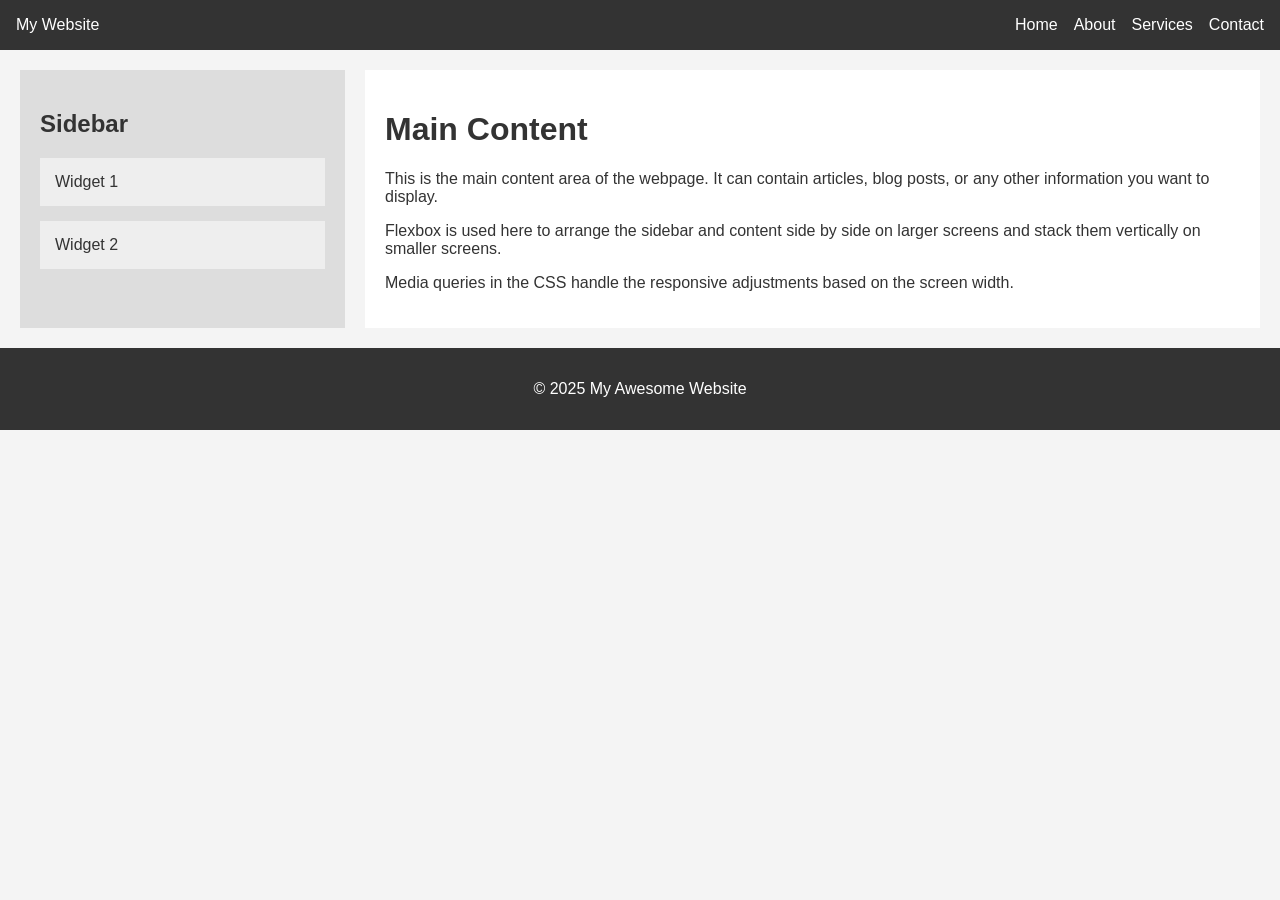
<file: index.html>
<!DOCTYPE html>
<html lang="en">
<head>
    <meta charset="UTF-8">
    <meta name="viewport" content="width=device-width, initial-scale=1.0">
    <title>Responsive Layout</title>
    <style>
        body {
            font-family: sans-serif;
            margin: 0;
            padding: 0;
            background-color: #f4f4f4;
            color: #333;
        }

        /* Navigation Bar */
        nav {
            background-color: #333;
            color: white;
            padding: 1em;
            display: flex;
            justify-content: space-between;
            align-items: center;
        }

        nav ul {
            list-style: none;
            padding: 0;
            margin: 0;
            display: flex;
        }

        nav ul li {
            margin-left: 1em;
        }

        nav a {
            color: white;
            text-decoration: none;
        }

        /* Main Content */
        .container {
            display: flex;
            padding: 20px;
            gap: 20px;
        }

        .sidebar {
            background-color: #ddd;
            padding: 20px;
            flex: 1;
        }

        .content {
            background-color: white;
            padding: 20px;
            flex: 3;
        }

        .widget {
            background-color: #eee;
            padding: 15px;
            margin-bottom: 15px;
        }

        /* Footer */
        footer {
            background-color: #333;
            color: white;
            text-align: center;
            padding: 1em 0;
            position: sticky;
            bottom: 0;
            width: 100%;
        }

        /* Media Queries for Responsiveness */

        /* Mobile View (up to 600px) */
        @media (max-width: 600px) {
            .container {
                flex-direction: column; /* Stack items vertically */
            }

            nav ul {
                flex-direction: column;
                align-items: flex-start;
            }

            nav ul li {
                margin: 0.5em 0;
            }

            .sidebar {
                order: -1; /* Move sidebar above content */
                margin-bottom: 20px;
            }
        }

        /* Tablet View (601px to 1024px) */
        @media (min-width: 601px) and (max-width: 1024px) {
            .container {
                flex-direction: row; /* Keep items in a row */
            }

            .sidebar {
                flex: 1;
            }

            .content {
                flex: 2;
            }
        }

        /* Desktop View (1025px and above) - Inherits default styles */
    </style>
</head>
<body>

    <nav>
        <span>My Website</span>
        <ul>
            <li><a href="#">Home</a></li>
            <li><a href="#">About</a></li>
            <li><a href="#">Services</a></li>
            <li><a href="#">Contact</a></li>
        </ul>
    </nav>

    <div class="container">
        <aside class="sidebar">
            <h2>Sidebar</h2>
            <div class="widget">Widget 1</div>
            <div class="widget">Widget 2</div>
        </aside>

        <main class="content">
            <h1>Main Content</h1>
            <p>This is the main content area of the webpage. It can contain articles, blog posts, or any other information you want to display.</p>
            <p>Flexbox is used here to arrange the sidebar and content side by side on larger screens and stack them vertically on smaller screens.</p>
            <p>Media queries in the CSS handle the responsive adjustments based on the screen width.</p>
        </main>
    </div>

    <footer>
        <p>&copy; 2025 My Awesome Website</p>
    </footer>

</body>
</html>
</file>
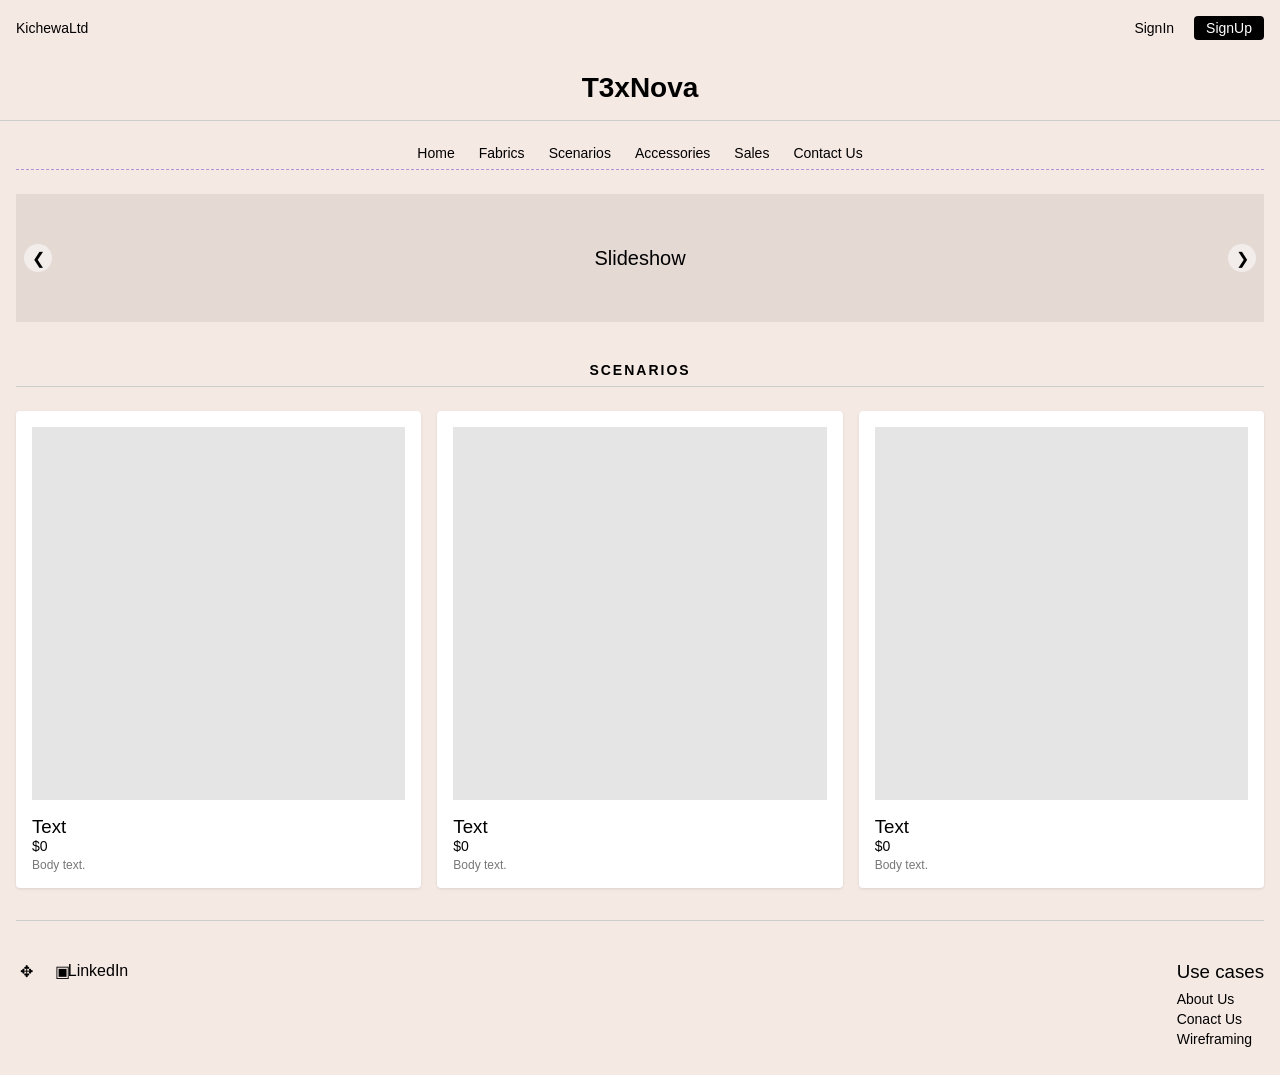
<file: newHomepage.html>
<!DOCTYPE html>
<html lang="en">
<head>
  <meta charset="UTF-8">
  <meta name="viewport" content="width=device-width, initial-scale=1.0">
  <title>T3xNova</title>
  <style>
    * {
      margin: 0;
      padding: 0;
      box-sizing: border-box;
      font-family: -apple-system, BlinkMacSystemFont, "Segoe UI", Roboto, Helvetica, Arial, sans-serif;
    }
    
    body {
      background-color: #f5e9e4;
      min-height: 100vh;
      display: flex;
      flex-direction: column;
    }
    
    a {
      text-decoration: none;
      color: inherit;
    }
    
    /* Header */
    header {
      display: flex;
      justify-content: space-between;
      align-items: center;
      padding: 16px;
    }
    
    .brand-name {
      font-size: 14px;
      font-weight: 500;
    }
    
    .auth-buttons {
      display: flex;
      gap: 8px;
    }
    
    .signin-btn {
      font-size: 14px;
      padding: 4px 12px;
      border-radius: 4px;
      cursor: pointer;
    }
    
    .signin-btn:hover {
      background-color: #e5e5e5;
    }
    
    .signup-btn {
      font-size: 14px;
      padding: 4px 12px;
      background-color: #000;
      color: white;
      border-radius: 4px;
      cursor: pointer;
    }
    
    .signup-btn:hover {
      background-color: #333;
    }
    
    /* Main Brand */
    .main-brand {
      text-align: center;
      padding: 16px 0;
    }
    
    .main-brand h1 {
      font-size: 28px;
      font-weight: bold;
    }
    
    .divider {
      border-bottom: 1px solid #ccc;
      margin-top: 16px;
    }
    
    /* Navigation */
    nav {
      display: flex;
      justify-content: center;
      gap: 24px;
      padding: 8px 0;
      font-size: 14px;
    }
    
    nav a:hover {
      text-decoration: underline;
    }
    
    .dashed-divider {
      border-bottom: 1px dashed #b392d3;
      margin: 0 16px;
    }
    
    /* Slideshow */
    .slideshow {
      position: relative;
      height: 128px;
      background-color: #e5d9d4;
      margin: 24px 16px;
      display: flex;
      align-items: center;
      justify-content: center;
    }
    
    .slideshow h2 {
      font-size: 20px;
      font-weight: 500;
    }
    
    .arrow-left, .arrow-right {
      position: absolute;
      background-color: rgba(255, 255, 255, 0.5);
      width: 28px;
      height: 28px;
      border-radius: 50%;
      display: flex;
      align-items: center;
      justify-content: center;
      cursor: pointer;
    }
    
    .arrow-left {
      left: 8px;
    }
    
    .arrow-right {
      right: 8px;
    }
    
    /* Scenarios Section */
    .scenarios {
      padding: 16px;
    }
    
    .section-title {
      text-align: center;
      text-transform: uppercase;
      font-size: 14px;
      letter-spacing: 2px;
      margin-bottom: 24px;
      border-bottom: 1px solid #ccc;
      padding-bottom: 8px;
    }
    
    .product-grid {
      display: grid;
      grid-template-columns: repeat(3, 1fr);
      gap: 16px;
    }
    
    @media (max-width: 768px) {
      .product-grid {
        grid-template-columns: 1fr;
      }
    }
    
    .product-card {
      background-color: white;
      padding: 16px;
      border-radius: 4px;
      box-shadow: 0 1px 3px rgba(0, 0, 0, 0.1);
    }
    
    .product-image {
      background-color: #e5e5e5;
      aspect-ratio: 1 / 1;
      margin-bottom: 16px;
    }
    
    .product-title {
      font-weight: 500;
    }
    
    .product-price {
      font-size: 14px;
    }
    
    .product-description {
      font-size: 12px;
      color: #777;
      margin-top: 4px;
    }
    
    .bottom-divider {
      border-bottom: 1px solid #ccc;
      margin-top: 32px;
    }
    
    /* Footer */
    footer {
      margin-top: auto;
      padding: 24px 16px;
      display: flex;
      justify-content: space-between;
    }
    
    .social-icons {
      display: flex;
      gap: 16px;
    }
    
    .social-icon {
      width: 20px;
      height: 20px;
      display: flex;
      align-items: center;
      justify-content: center;
    }
    
    .use-cases h3 {
      font-weight: 500;
      margin-bottom: 8px;
    }
    
    .use-cases ul {
      list-style: none;
      font-size: 14px;
    }
    
    .use-cases li {
      margin-bottom: 4px;
    }
    
    @media (max-width: 768px) {
      footer {
        flex-direction: column;
      }
      
      .social-icons {
        margin-bottom: 16px;
      }
    }
  </style>
</head>
<body>
  <!-- Header -->
  <header>
    <div class="brand-name">
      <a href="#">KichewaLtd</a>
    </div>
    <div class="auth-buttons">
      <a href="#" class="signin-btn">SignIn</a>
      <a href="#" class="signup-btn">SignUp</a>
    </div>
  </header>

  <!-- Main Brand -->
  <div class="main-brand">
    <h1>T3xNova</h1>
    <div class="divider"></div>
  </div>

  <!-- Navigation -->
  <nav>
    <a href="#">Home</a>
    <a href="#">Fabrics</a>
    <a href="#">Scenarios</a>
    <a href="#">Accessories</a>
    <a href="#">Sales</a>
    <a href="#">Contact Us</a>
  </nav>
  <div class="dashed-divider"></div>

  <!-- Slideshow -->
  <div class="slideshow">
    <div class="arrow-left">&#10094;</div>
    <h2>Slideshow</h2>
    <div class="arrow-right">&#10095;</div>
  </div>

  <!-- Scenarios Section -->
  <div class="scenarios">
    <h2 class="section-title">Scenarios</h2>
    
    <!-- Product Cards -->
    <div class="product-grid">
      <!-- Product 1 -->
      <div class="product-card">
        <div class="product-image"></div>
        <h3 class="product-title">Text</h3>
        <p class="product-price">$0</p>
        <p class="product-description">Body text.</p>
      </div>
      
      <!-- Product 2 -->
      <div class="product-card">
        <div class="product-image"></div>
        <h3 class="product-title">Text</h3>
        <p class="product-price">$0</p>
        <p class="product-description">Body text.</p>
      </div>
      
      <!-- Product 3 -->
      <div class="product-card">
        <div class="product-image"></div>
        <h3 class="product-title">Text</h3>
        <p class="product-price">$0</p>
        <p class="product-description">Body text.</p>
      </div>
    </div>
    
    <div class="bottom-divider"></div>
  </div>

  <!-- Footer -->
  <footer>
    <div class="social-icons">
      <a href="#" class="social-icon">&#10021;</a>
      <a href="#" class="social-icon">&#9635;</a>
      
      <a href="#" class="social-icon">LinkedIn</a>
    </div>
    
    <div class="use-cases">
      <h3>Use cases</h3>
      <ul>
        <li>About Us</li>
        <li>Conact Us</li>
        <li>Wireframing</li>
        
      </ul>
    </div>
  </footer>
</body>
</html>
</file>
